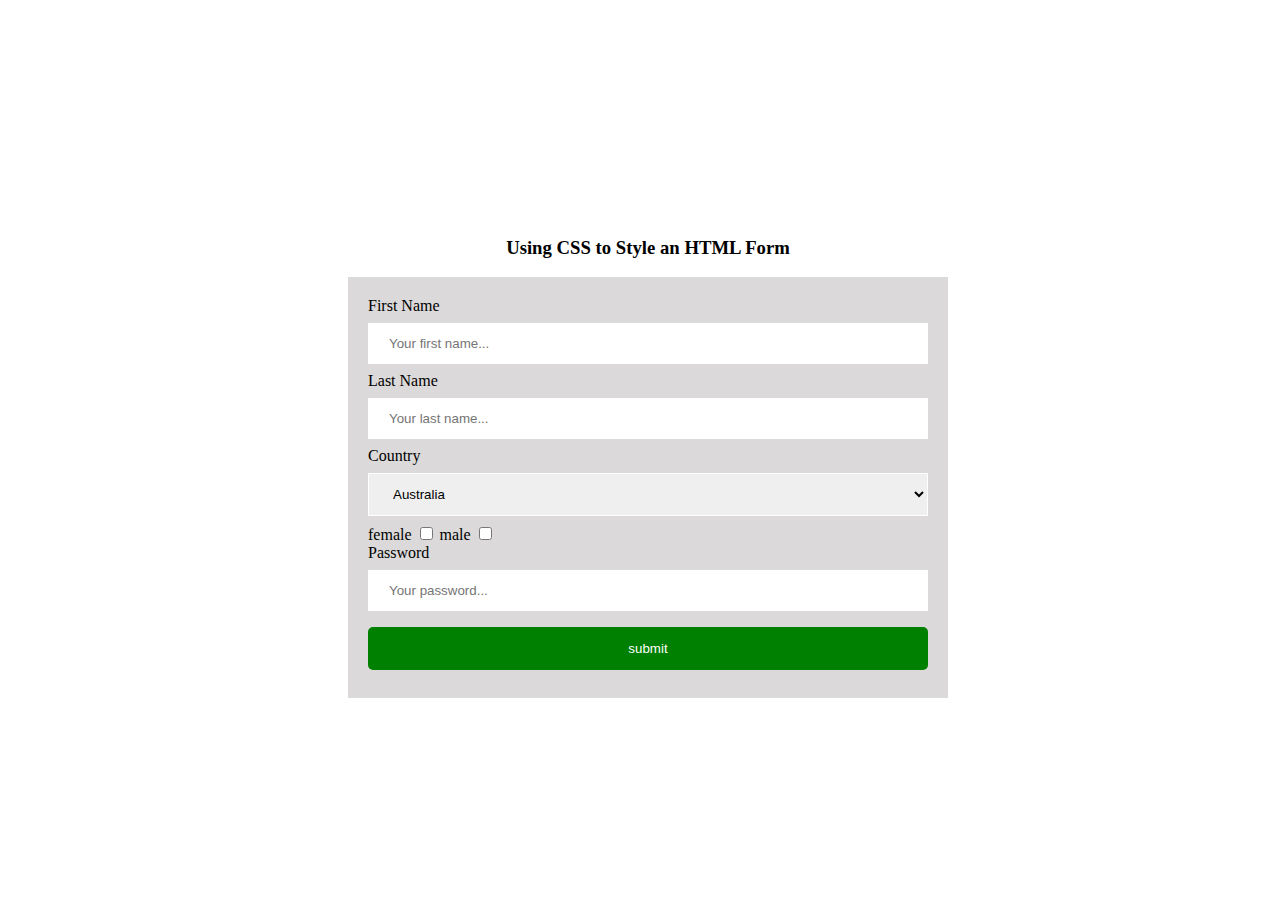
<file: index.html>
<!DOCTYPE html>
<html lang="en">

<head>
    <meta charset="UTF-8">
    <meta http-equiv="X-UA-Compatible" content="IE=edge">
    <meta name="viewport" content="width=device-width, initial-scale=1.0">
    <link rel="stylesheet" href="style.css">
    <title>First Demo</title>
</head>

<body>
    <!-- 这是一个 Html Tag 块 -->
    <!-- <div id="div1">
        Hello World
    </div>
    <div id="div2">
        My name is Rebecca
    </div>
    <h1>Hello World</h1>
    <h2>Hello World</h2>
    <h3>Hello World</h3>
    <h4>Hello World</h4>
    <h5>Hello World</h5>
    <h6>Hello World</h6>
    <span class="version">Version: 11.2</span>
    <p>Lorem ipsum dolor sit amet consectetur adipisicing elit. Corrupti quisquam cumque dolorem doloribus veniam
        aliquid, saepe dolore soluta, omnis suscipit est sapiente iusto, ab aliquam exercitationem modi. Sunt,
        aspernatur delectus.
    </p>
    <ul id="unorder-list">
        <li>Html</li>
        <li>Css
            <ul>
                <li class="large-font deep-background">A</li>
                <li class="large-font">B</li>
                <li><a href="">C</a></li>
            </ul>
        </li>
        <li>Javascript</li>
    </ul>
    <ol id="order-list">
        <li>Html</li>
        <li>Css</li>
        <li>Javascript</li>
    </ol>
    
    <a href="http://www.google.com" target="_self">Google Self</a>
    <a href="https://www.google.com" target="_blank">Google Blank</a>
    <a href="goto.html" target="_blank">go to my html</a>
    <a href="testing.html">go to my testing page</a> -->

    <!-- <table id="mytable" class="mytable_class">
    <thead>
        <tr>
            <th colspan="2">Expenses</th>
        </tr>
        <tr>
            <th>Category</th>
            <th >Amount</th>
        </tr>
    </thead>
    <tbody>
        <tr>
            <td>Marketing</td>
            <td>$200</td>
        </tr>
        <tr>
            <td>Accounting</td>
            <td>$600</td>
        </tr>
    </tbody>
    <tfoot>
        <tr>
            <th>Total</th>
            <th>$800</th>
        </tr>
    </tfoot>
</table> -->

    <!-- <img src="cup.jpg" alt="cup" class="img"> -->
<h3>Using CSS to Style an HTML Form</h3>
    <section>
        <form action="#">
            <label for="fname">First Name</label>
            <input type="text" id="fname" name="firstname" placeholder="Your first name...">
            <label for="lname">Last Name</label>
            <input type="text" id="lname" name="lastname" placeholder="Your last name...">
            <label for="country">Country</label>
            <select name="country" id="country">country
                <option value="australia">Australia</option>
                <option value="china">China</option>
                <option value="usa">USA</option>
                <option value="canada">Canada</option>

            </select>
            <label for="female">female</label>
            <input type="checkbox" id="female">
            <label for="male">male</label>
            <input type="checkbox" id="male">
            <br>
            <label for="pwd">Password</label>
            <input type="password" id="pwd" name="mypassword" placeholder="Your password...">
            <input type="submit" value="submit">


        </form>
    </section>

    <script src="script.js"></script>
</body>

</html>
</file>
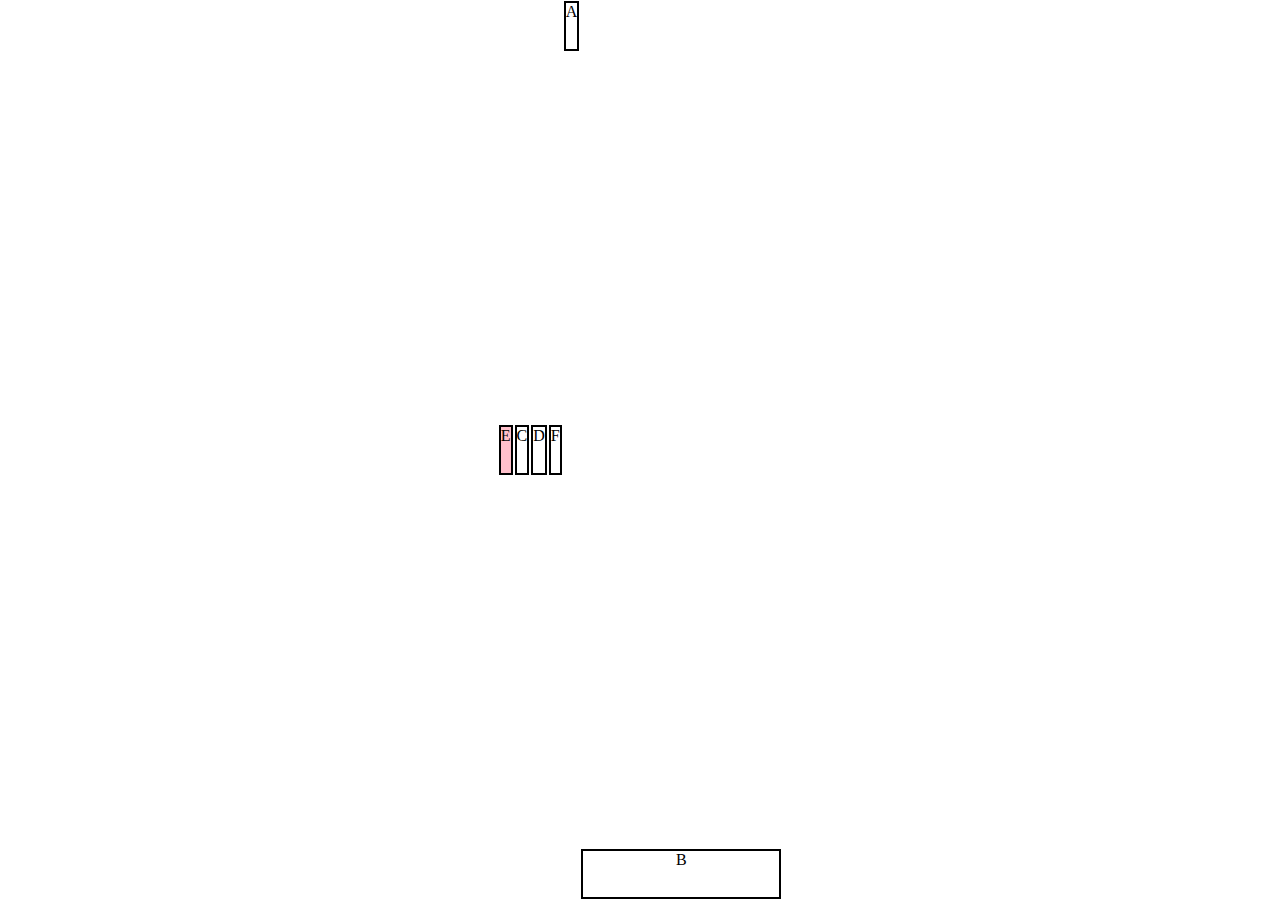
<file: index2.html>
<!DOCTYPE html>
<html lang="en">
<head>
    <meta charset="UTF-8">
    <meta http-equiv="X-UA-Compatible" content="IE=edge">
    <meta name="viewport" content="width=device-width, initial-scale=1.0">
    <link rel="stylesheet" href="style2.css">
    <title>Demo 2</title>

</head>
<body>
    <div id="block">
            <div class="A">A</div>
            <div class="B">B</div>
            <div class="C">C</div>
            <div class="D">D</div>
            <div class="E">E</div>
            <div class="F">F</div>
    </div>
    
</body>
</html>
</file>
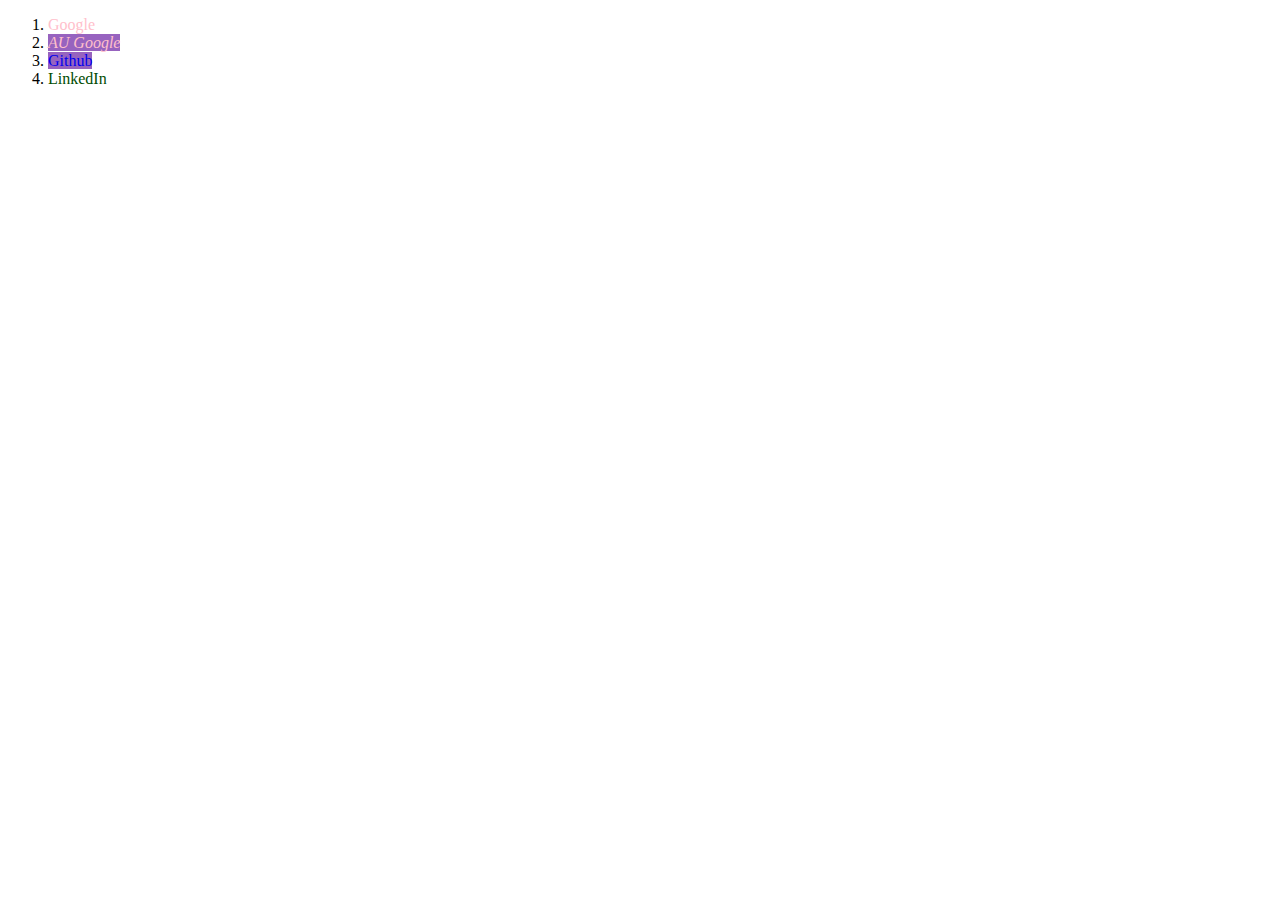
<file: index3.html>
<!DOCTYPE html>
<html lang="en">
<head>
    <meta charset="UTF-8">
    <meta http-equiv="X-UA-Compatible" content="IE=edge">
    <meta name="viewport" content="width=device-width, initial-scale=1.0">
    <title>Demo 3</title>
    <link rel="stylesheet" href="style3.css">
</head>
<body>
    <!-- <ul class="info">
        <li>About Me</li>

        <li>
            Couses
            <ul>
                <li>HTML</li>
                <li>CSS</li>
                <li>JAVASCRIPT</li>
            </ul>
        </li>
        
        <li>Subscribe</li>
        <li>Contact Me</li>
    </ul> -->

    <ol>
        <li><a href="https://www.google.com">Google</a></li>
        <li><a href="https://www.google.com.au" target="_blank">AU Google</a></li>
        <li><a href="https://www.github.com.au">Github</a></li>
        <li><a href="https://www.linkedin.com" target="_blank">LinkedIn</a></li>
    </ol>
    
</body>
</html>
</file>
<file: style.css>
div {
    color: hsl(0, 77%, 37%)
}

#div1 {
    color: rgb(48, 192, 48)
}

#div2 {
    color: rgb(52, 52, 202)
}
#unorder-list {
    color: rgb(202, 39, 151)
}
#order-list {
    color: rgb(144, 65, 217)
}
.large-font {
    font-size: 2rem;
}
.deep-background {
    background-color: black;
    font-size: 4rem;
    
}
.version {
    color:antiquewhite;
    background-color: rgb(16, 55, 16);
    padding: 2px 10px;
    border-radius: 10px;
}

table,
th,
td {
    border: 1px solid grey;
    border-collapse: collapse;
}

.mytable_class {
    background-color:rgb(236, 217, 179);
}
.img {
    width: 50%;
}
*{ 
    box-sizing: border-box;
}
body {
    width: 100vw;
    height: 100vh;
    display: flex;
    flex-direction: column;
    align-items: center;
    justify-content: center;
}

section {
    width: 50%;
    min-width: 300px;
    max-width: 600px;
    background-color: rgb(219, 217, 217);
    padding: 20px;
}

input[type=text],
input[type=password],
select {
    width: 100%;
    padding: 12px 20px;
    margin: 8px 0;
    display: inline-block;
    border: 1px solid white;
    box-sizing: border-box;
}

input[type=submit] {
    width: 100%;
    background-color: green;
    color: white;
    padding: 14px 20px;
    margin: 8px 0;
    border: none;
    border-radius: 5px;
    cursor: pointer;

}
</file>
<file: style2.css>
* {
    margin: 0;
    padding: 0;
    box-sizing: border-box;
}

html,
body {
    width: 100vw;
    height: 100vh;
}

#block {
    height: 100%;
    display: flex;
    flex-direction: row;
    flex-wrap: wrap;
    justify-content: flex-start;
    justify-content: flex-end;
    justify-content: center;
    /* justify-content: space-between;
    justify-content: space-around;
    justify-content: space-evenly; */
    /* align-content: center; */
    align-items: center;
}

.A,
.B,
.C,
.D,
.E,
.F {
    height: 50px;
    border: 2px solid black;
    margin: 1px;
    text-align: center;
}

.A {
    align-self: start;
    order: 1;
}

.B {
    width: 200px;
    align-self: end;
    order: 1;
}
.E {
    order: -1;
    background-color: pink;
}
</file>
<file: style3.css>
ul.info>li {
    list-style: none;
}

ul.info>li li:nth-child(2) {
    list-style: none;
}

ol li a {
    text-decoration: none;
}

ol li a[target='_blank'] {
    color: rgb(1, 76, 1);
}

ol li a[href="https://www.google.com/"] {
    background-color: rgb(137, 137, 240);
}

ol li a[href*="google"] {
    color: pink;
}

/* ol li a[href^="https"] {
    color: rgb(57, 57, 124);
} */

ol li a[href$=".com.au"] {
    background-color: rgb(151, 99, 191);
}

ol li a[href*="google"][href$=".com.au"] {
    font-style: italic;
}
</file>
